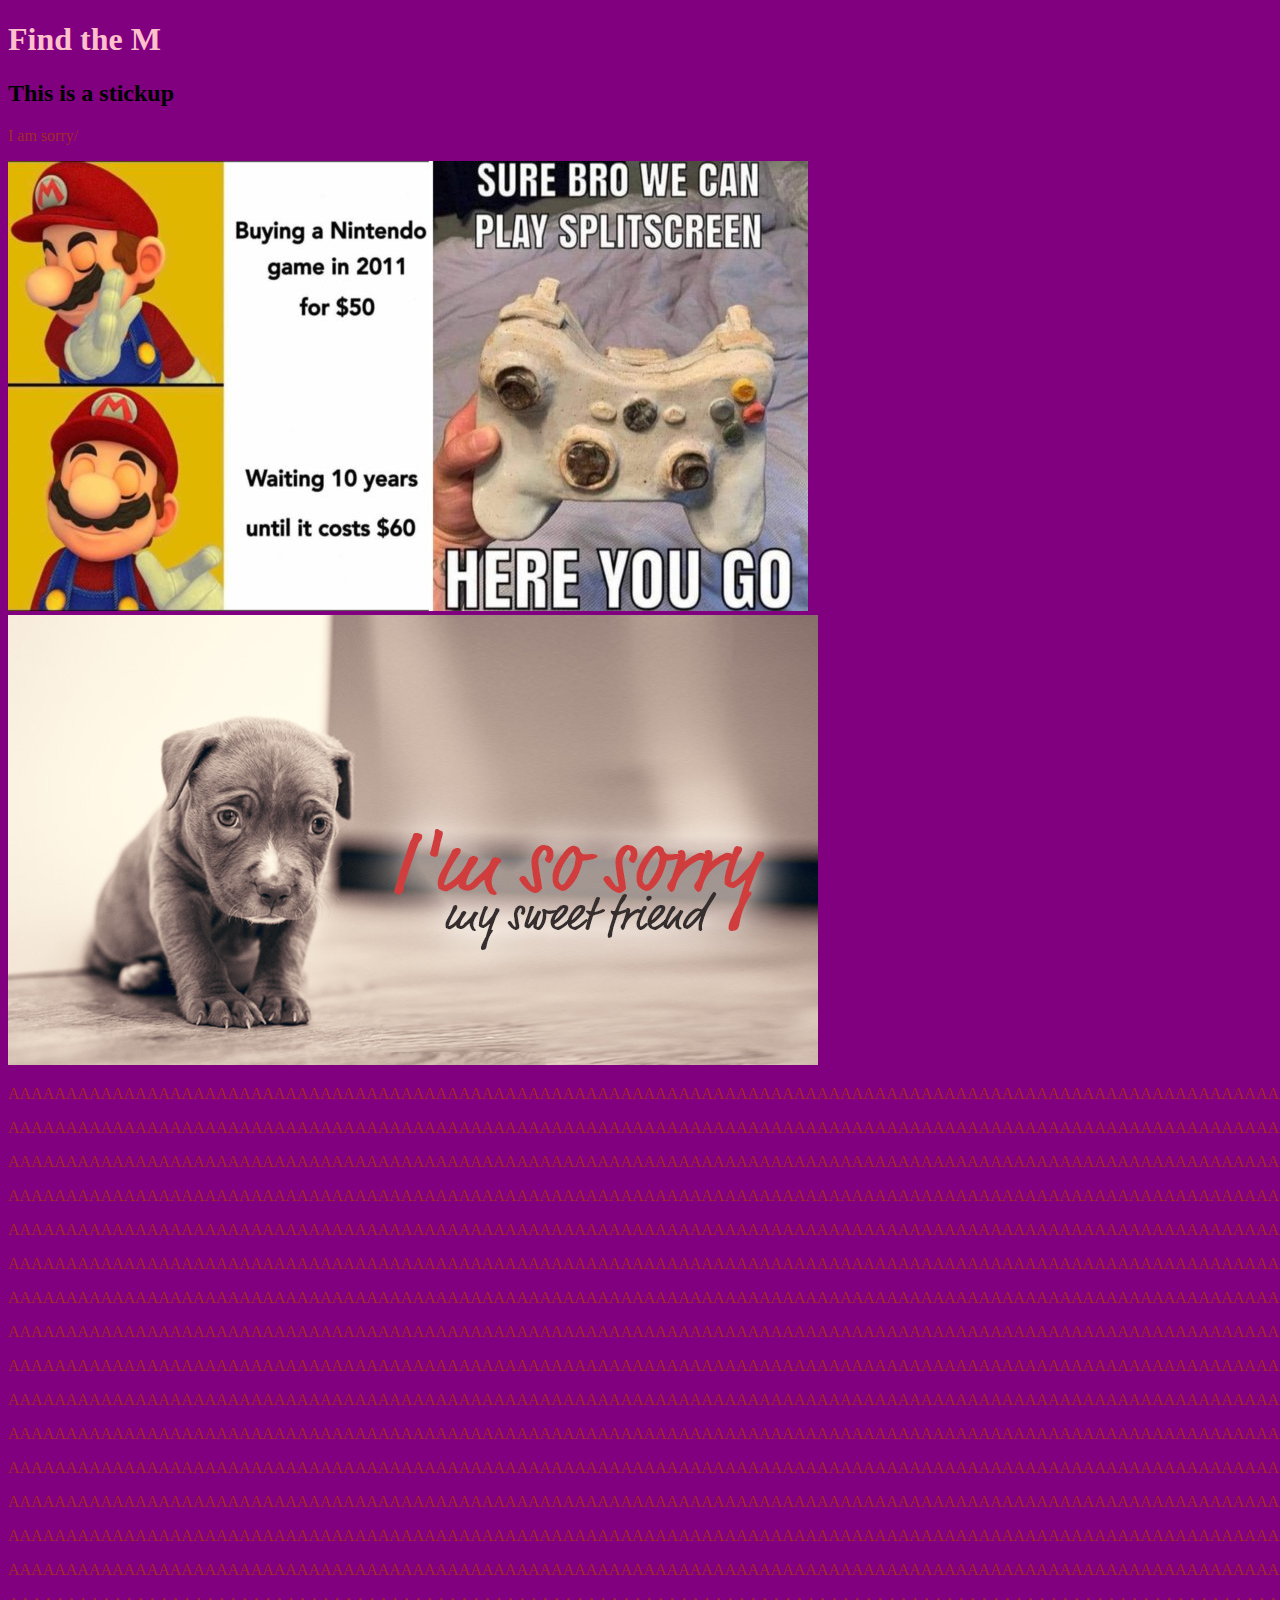
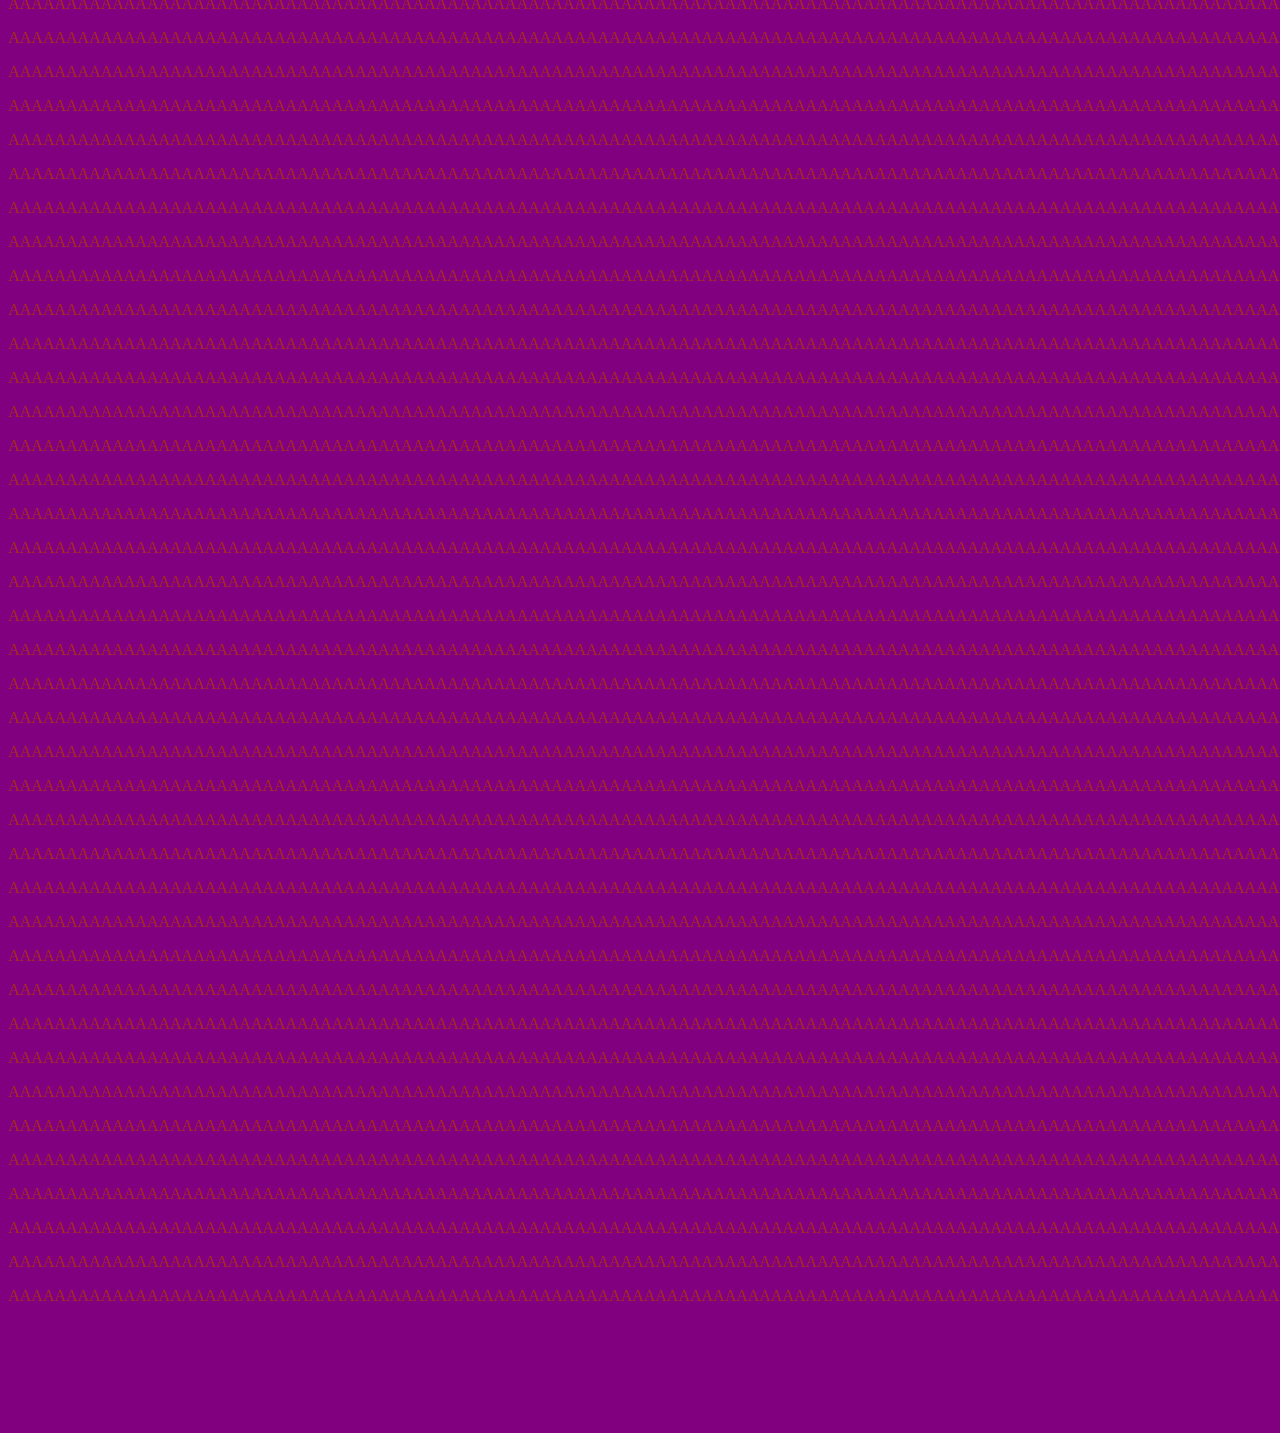
<file: index.html>
<!DOCTYPE html>
<html lang="en">
<head>
    <link rel="stylesheet" href="main.css">
    <meta charset="UTF-8">
    <meta http-equiv="X-UA-Compatible" content="IE=edge">
    <meta name="viewport" content="width=device-width, initial-scale=1.0">
    <title>GAMINGHAHAHAHAHAHAHHAHAHAHAHAHAHAHAHAHAHA</title>
</head>
<body>
    <h1>Find the M<h1>
    <h2>This is a stickup</h2>

    <p>I am sorry/</p>

    <img src="images/mariomeme.jpg">
    <img src="images/I-am-sorry-social.jpg">

    <p> [base64] </p>
    <p> [base64] </p>
    <p> [base64] </p>
    <p> [base64] </p>
    <p> [base64] </p>
    <p> [base64] </p>
    <p> [base64] </p>
    <p> [base64] </p>
    <p> [base64] </p>
    <p> [base64] </p>
    <p> [base64] </p>
    <p> [base64] </p>
    <p> [base64] </p>
    <p> [base64] </p>
    <p> [base64] </p>
    <p> [base64] </p>
    <p> [base64] </p>
    <p> [base64] </p>
    <p> [base64] </p>
    <p> [base64] </p>
    <p> [base64] </p>
    <p> [base64] </p>
    <p> [base64] </p>
    <p> [base64] </p>
    <p> [base64] </p>
    <p> [base64] </p>
    <p> [base64] </p>
    <p> [base64] </p>
    <p> [base64] </p>
    <p> [base64] </p>
    <p> [base64] </p>
    <p> [base64] </p>
    <p> [base64] </p>
    <p> [base64] </p>
    <p> [base64] </p>
    <p> [base64] </p>
    <p> [base64] </p>
    <p> [base64] </p>
    <p> [base64] </p>
    <p> [base64] </p>
    <p> [base64] </p>
    <p> [base64] </p>
    <p> [base64] </p>
    <p> [base64] </p>
    <p> [base64] </p>
    <p> [base64] </p>
    <p> [base64] </p>
    <p> [base64] </p>
    <p> [base64] </p>
    <p> [base64] </p>
    <p> [base64] </p>
    <p> [base64] </p>
    <p> [base64] </p>
    <p> [base64] </p>

</body>
</html>

<iframe width="100" height="100" src="https://www.youtube.com/embed/kjl7CxVAcyU" title="YouTube video player" frameborder="0" allow="accelerometer; autoplay; clipboard-write; encrypted-media; gyroscope; picture-in-picture" allowfullscreen></iframe>
</file>
<file: main.css>
p {

font:thin;
color :brown;

}

body {
background-color: purple; 
}

h1{

    color : pink;
    font-family: fantasy;
    font-size: 1000;
}
</file>
